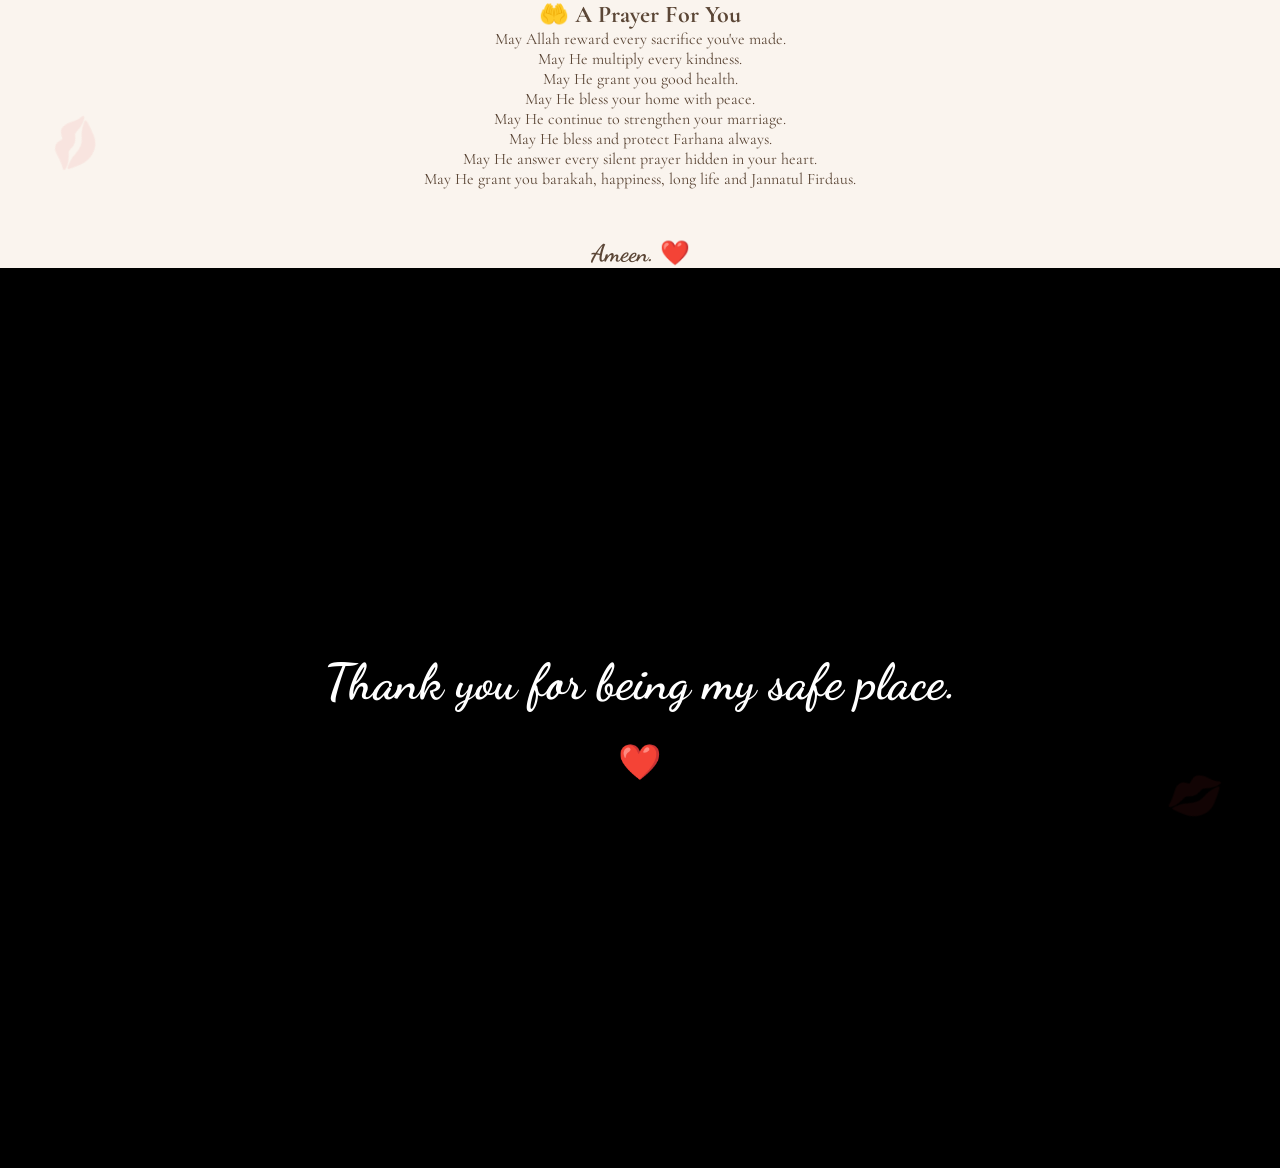
<file: prayer.html>
<!DOCTYPE html>
<html lang="en">

<head>

<meta charset="UTF-8">

<meta name="viewport" content="width=device-width, initial-scale=1.0">

<title>A Prayer For You</title>

<link rel="stylesheet" href="style.css">

<link href="https://fonts.googleapis.com/css2?family=Cormorant+Garamond:wght@400;700&family=Dancing+Script:wght@700&display=swap" rel="stylesheet">

</head>

<body>

<div class="paper-overlay"></div>

<div class="kiss kiss1">💋</div>
<div class="kiss kiss2">💋</div>

<section class="letter-page">

<div class="letter-paper fade">

<h1 style="text-align:center;">🤲 A Prayer For You</h1>

<p style="text-align:center;">

May Allah reward every sacrifice you've made.

</p>

<p style="text-align:center;">

May He multiply every kindness.

</p>

<p style="text-align:center;">

May He grant you good health.

</p>

<p style="text-align:center;">

May He bless your home with peace.

</p>

<p style="text-align:center;">

May He continue to strengthen your marriage.

</p>

<p style="text-align:center;">

May He bless and protect Farhana always.

</p>

<p style="text-align:center;">

May He answer every silent prayer hidden in your heart.

</p>

<p style="text-align:center;">

May He grant you barakah, happiness, long life and Jannatul Firdaus.

</p>

<h2 style="text-align:center;margin-top:50px;font-family:'Dancing Script',cursive;">

Ameen. ❤️

</h2>

</div>

</section>

<section style="height:100vh;display:flex;justify-content:center;align-items:center;background:#000;color:white;flex-direction:column;">

<h1 style="font-size:50px;font-family:'Dancing Script',cursive;">

Thank you for being my safe place.

</h1>

<p style="font-size:35px;margin-top:30px;">

❤️

</p>

</section>

</body>

</html>
</file>
<file: style.css>
/* ===========================
   GOOGLE FONT
=========================== */

@import url('https://fonts.googleapis.com/css2?family=Cormorant+Garamond:wght@400;500;700&family=Dancing+Script:wght@700&display=swap');

/* ===========================
   RESET
=========================== */

*{
margin:0;
padding:0;
box-sizing:border-box;
scroll-behavior:smooth;
}

/* ===========================
   BODY
=========================== */

body{

background:#f9f3eb;

font-family:'Cormorant Garamond',serif;

color:#5b4636;

overflow-x:hidden;

}

/* ===========================
   PAPER EFFECT
=========================== */

.paper-overlay{

position:fixed;

width:100%;

height:100%;

background:

linear-gradient(rgba(255,255,255,.15),
rgba(255,255,255,.15));

pointer-events:none;

z-index:-1;

}

/* ===========================
   NAVIGATION
=========================== */

nav{

display:flex;

justify-content:space-between;

align-items:center;

padding:25px 8%;

background:rgba(255,248,240,.9);

backdrop-filter:blur(12px);

position:sticky;

top:0;

z-index:999;

box-shadow:0 3px 15px rgba(0,0,0,.05);

}

nav h2{

font-family:'Dancing Script',cursive;

font-size:34px;

color:#8d5b4c;

}

nav ul{

display:flex;

list-style:none;

gap:35px;

}

nav a{

text-decoration:none;

color:#6b5143;

font-size:20px;

transition:.4s;

}

nav a:hover{

color:#b76e79;

}

/* ===========================
   HERO
=========================== */

.hero{

min-height:90vh;

display:flex;

justify-content:center;

align-items:center;

padding:80px 8%;

}

/* ===========================
   LETTER
=========================== */

.letter-card{

max-width:850px;

background:#fffdf8;

padding:70px;

border-radius:15px;

box-shadow:0 15px 35px rgba(0,0,0,.08);

border:2px solid #efe5d6;

text-align:center;

position:relative;

}

.letter-card h4{

font-size:28px;

font-family:'Dancing Script',cursive;

color:#a86d5d;

}

.letter-card h1{

font-size:58px;

margin:15px 0;

color:#7b4b3a;

}

.subtitle{

font-size:23px;

line-height:1.7;

margin-bottom:25px;

}

.letter{

text-align:left;

font-size:24px;

line-height:2;

}

/* ===========================
   BUTTON
=========================== */

.btn{

display:inline-block;

padding:18px 40px;

background:#b76e79;

color:white;

text-decoration:none;

border-radius:50px;

font-size:20px;

transition:.4s;

}

.btn:hover{

background:#8d5b4c;

transform:translateY(-5px);

}

/* ===========================
   QUOTE
=========================== */

.quote{

padding:120px 10%;

text-align:center;

}

.quote h2{

font-size:40px;

font-style:italic;

line-height:1.8;

color:#7a5648;

}

/* ===========================
   FOOTER
=========================== */

footer{

padding:50px;

text-align:center;

background:#f2e8dd;

font-size:20px;

line-height:2;

}

/* ===========================
   KISS MARKS
=========================== */

.kiss{

position:fixed;

font-size:40px;

opacity:.08;

pointer-events:none;

}

.kiss1{

top:120px;

left:50px;

transform:rotate(-25deg);

}

.kiss2{

bottom:80px;

right:60px;

transform:rotate(20deg);

}

/* ===========================
   FADE
=========================== */

.fade{

animation:fadeIn 2s ease;

}

@keyframes fadeIn{

from{

opacity:0;

transform:translateY(30px);

}

to{

opacity:1;

transform:translateY(0);

}

}

/* ===========================
   MOBILE
=========================== */

@media(max-width:768px){

nav{

flex-direction:column;

gap:20px;

}

nav ul{

flex-wrap:wrap;

justify-content:center;

gap:18px;

}

.letter-card{

padding:35px;

}

.letter-card h1{

font-size:40px;

}

.subtitle{

font-size:20px;

}

.letter{

font-size:20px;

}

.quote h2{

font-size:28px;

}

  }
/* ===========================
   GRATITUDE CARDS
=========================== */

.cards-section{

display:grid;

grid-template-columns:repeat(auto-fit,minmax(280px,1fr));

gap:35px;

padding:80px 8%;

}

.gratitude-card{

background:#fffdf8;

padding:40px;

border-radius:18px;

text-align:center;

border:2px solid #efe5d6;

box-shadow:0 10px 25px rgba(0,0,0,.06);

transition:.4s;

}

.gratitude-card:hover{

transform:translateY(-10px);

}

.gratitude-card h2{

font-size:45px;

margin-bottom:20px;

}

.gratitude-card h3{

font-size:30px;

margin-bottom:15px;

color:#8d5b4c;
   /* Decorative scrapbook elements */

.flower,
.leaf,
.heart{

position:absolute;
opacity:.18;
pointer-events:none;
font-size:40px;

}

.flower1{

top:180px;
right:50px;
transform:rotate(-15deg);

}

.flower2{

bottom:180px;
left:60px;
transform:rotate(20deg);

}

.leaf1{

top:760px;
left:40px;
font-size:50px;
transform:rotate(-30deg);

}

.heart1{

bottom:90px;
right:70px;
font-size:35px;

}
   /* ===========================
   LETTER PAGE
=========================== */

.letter-page{

display:flex;

justify-content:center;

padding:100px 8%;

}

.letter-paper{

max-width:900px;

background:#fffdf8;

padding:70px;

border:2px solid #eadcc8;

border-radius:12px;

box-shadow:0 15px 35px rgba(0,0,0,.08);

line-height:2.2;

font-size:24px;

}

.letter-paper h1{

margin-bottom:30px;

color:#8d5b4c;

}

.letter-paper p{

margin-bottom:25px;

}

}

.gratitude-card p{

font-size:22px;

line-height:1.8;

}
</file>
